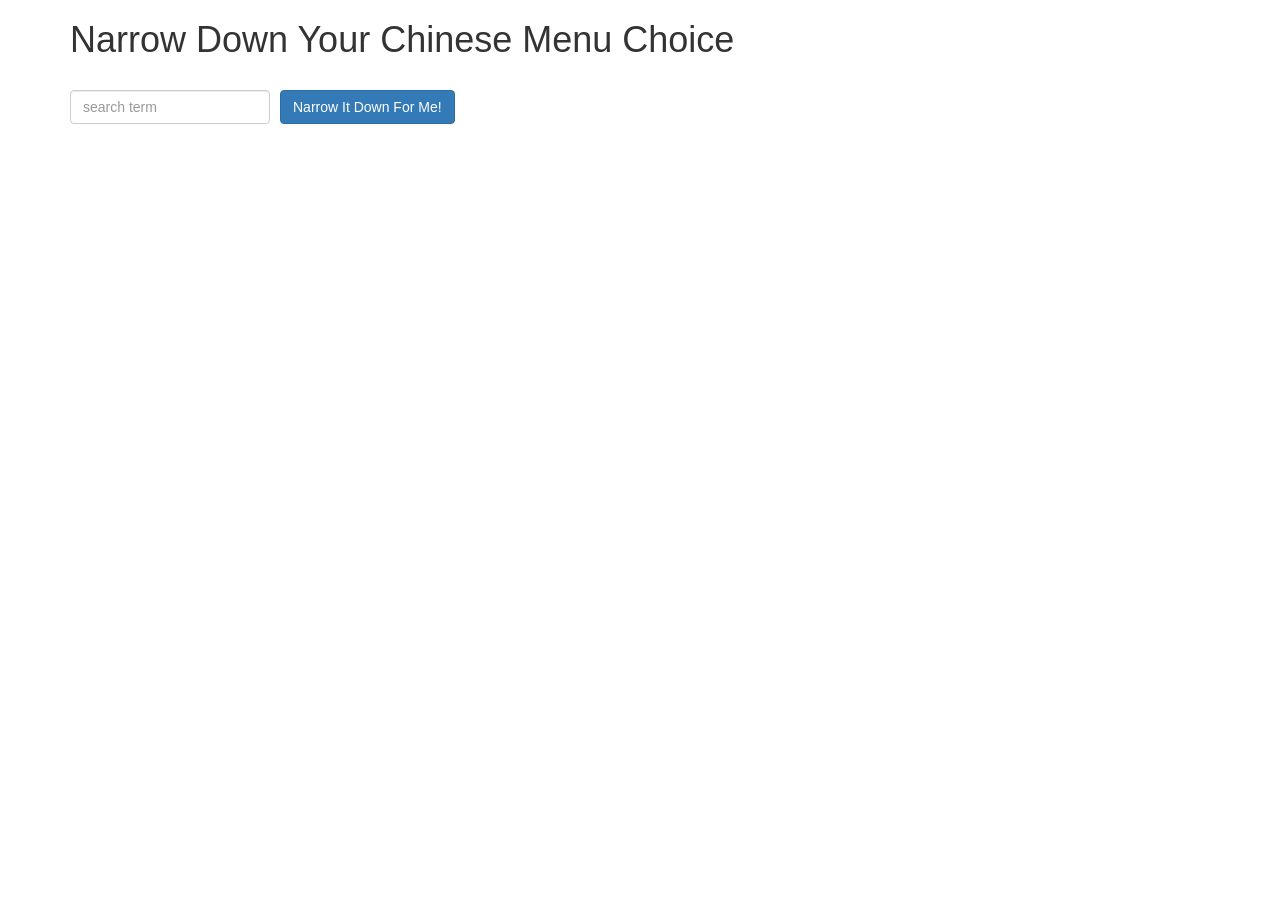
<file: assignment3/index.html>
<!doctype html>
<html lang="en" ng-app='MenuListFilter'>
  <head>
    <title>Narrow Down Your Menu Choice</title>
    <meta name="viewport" content="width=device-width, initial-scale=1">
    <link rel="stylesheet" href="styles/bootstrap.min.css">
    <link rel="stylesheet" href="styles/styles.css">
    <script src="javascript/angular.min.js"></script>
    <script src="javascript/app_.js"></script>

  </head>
<body>
   <div class="container" ng-controller="NarrowItDownController as contrl">
    <h1>Narrow Down Your Chinese Menu Choice</h1>

    <div class="form-group">
      <input type="text" placeholder="search term" class="form-control" ng-model="kWord">
    </div>
    <div class="form-group narrow-button">
      <button class="btn btn-primary" ng-click="contrl.search(kWord)">Narrow It Down For Me!</button>
    </div>

    <!-- found-items should be implemented as a component -->
    
    <found-items found-items="...." on-remove="...."></found-items>

    
   <div class="row">

  <!--  <ul>-->
  <div div class="col-md-12 col-sm-12 " >
      <menu-items items="contrl.getFilteredItems()" showMessage="contrl.isShowMessage()" on-remove="contrl.removeItem(index)"></menu-items>
  <!--  </ul>-->
  </div>
  </div>
  </div>

</body>
</html>
</file>
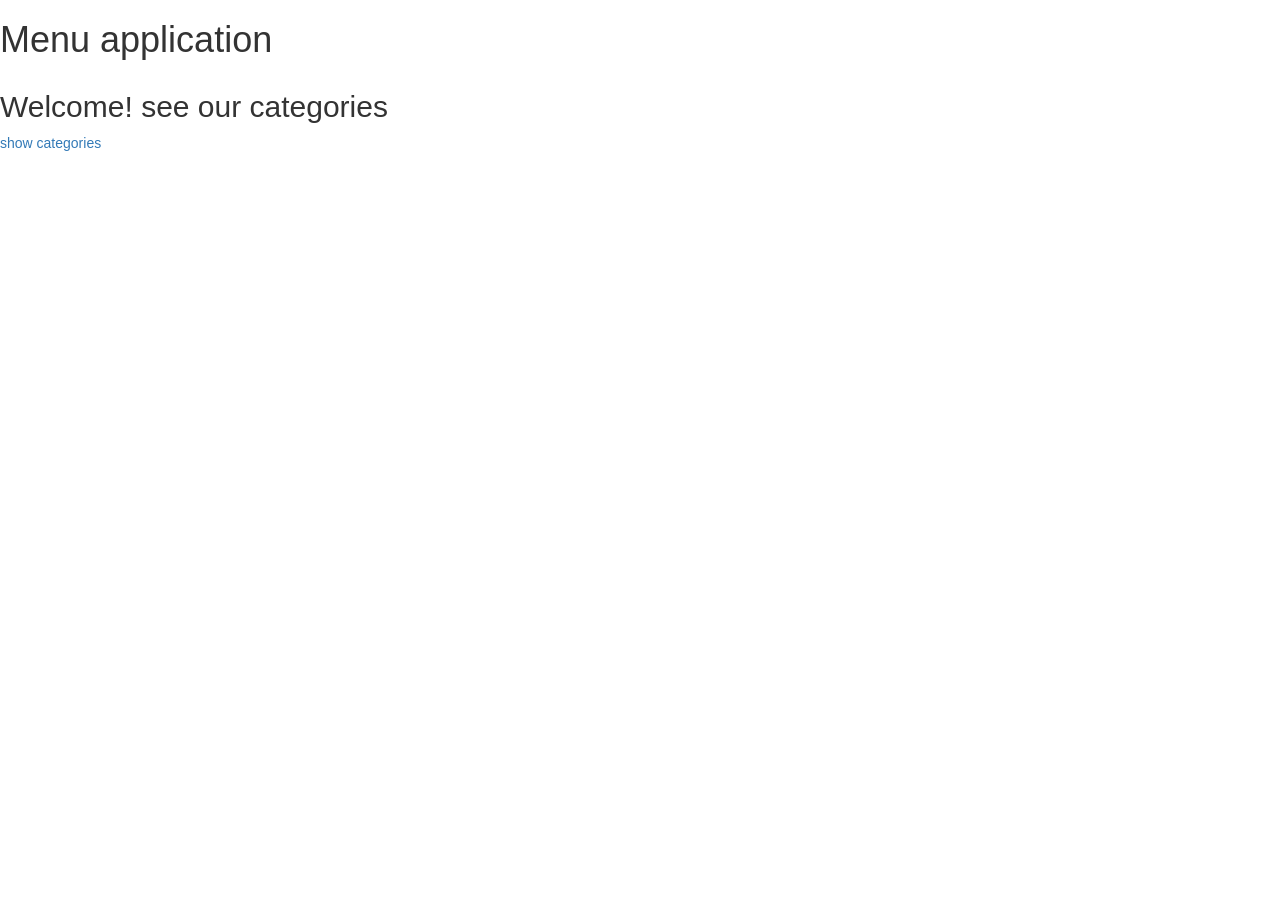
<file: assignment4/index.html>
<!doctype html>
<html lang="en" ng-app='MenuApp'>
  <head>
    <title>Narrow Down Your Menu Choice</title>
    <meta name="viewport" content="width=device-width, initial-scale=1">
    <link rel="stylesheet" href="styles/bootstrap.min.css">
    <link rel="stylesheet" href="styles/styles.css">
    <script src="javascript/angular.min.js"></script>
    <script src="javascript/angular-ui-router.min.js"></script>


    <script src="javascript/data.module.js"></script>
    <script src="javascript/menudata.service.js"></script>

  
   <script src="javascript/menuapp.module.js"></script>
    
    <script src="javascript/route.js"></script>
    <script src="javascript/app.js"></script>

    <script src="javascript/categories.component.js"></script>
    <script src="javascript/items.component.js"></script>
    <script src="javascript/itemController.js"></script>

    <script src="javascript/mainController.js"></script> 


  </head>
    <body>
        <h1> Menu application</h1>


         <!--<categories-component  categories="controller.getCategories()"></categories-component>!-->
         <ui-view></ui-view>


   </body>

</html>
</file>
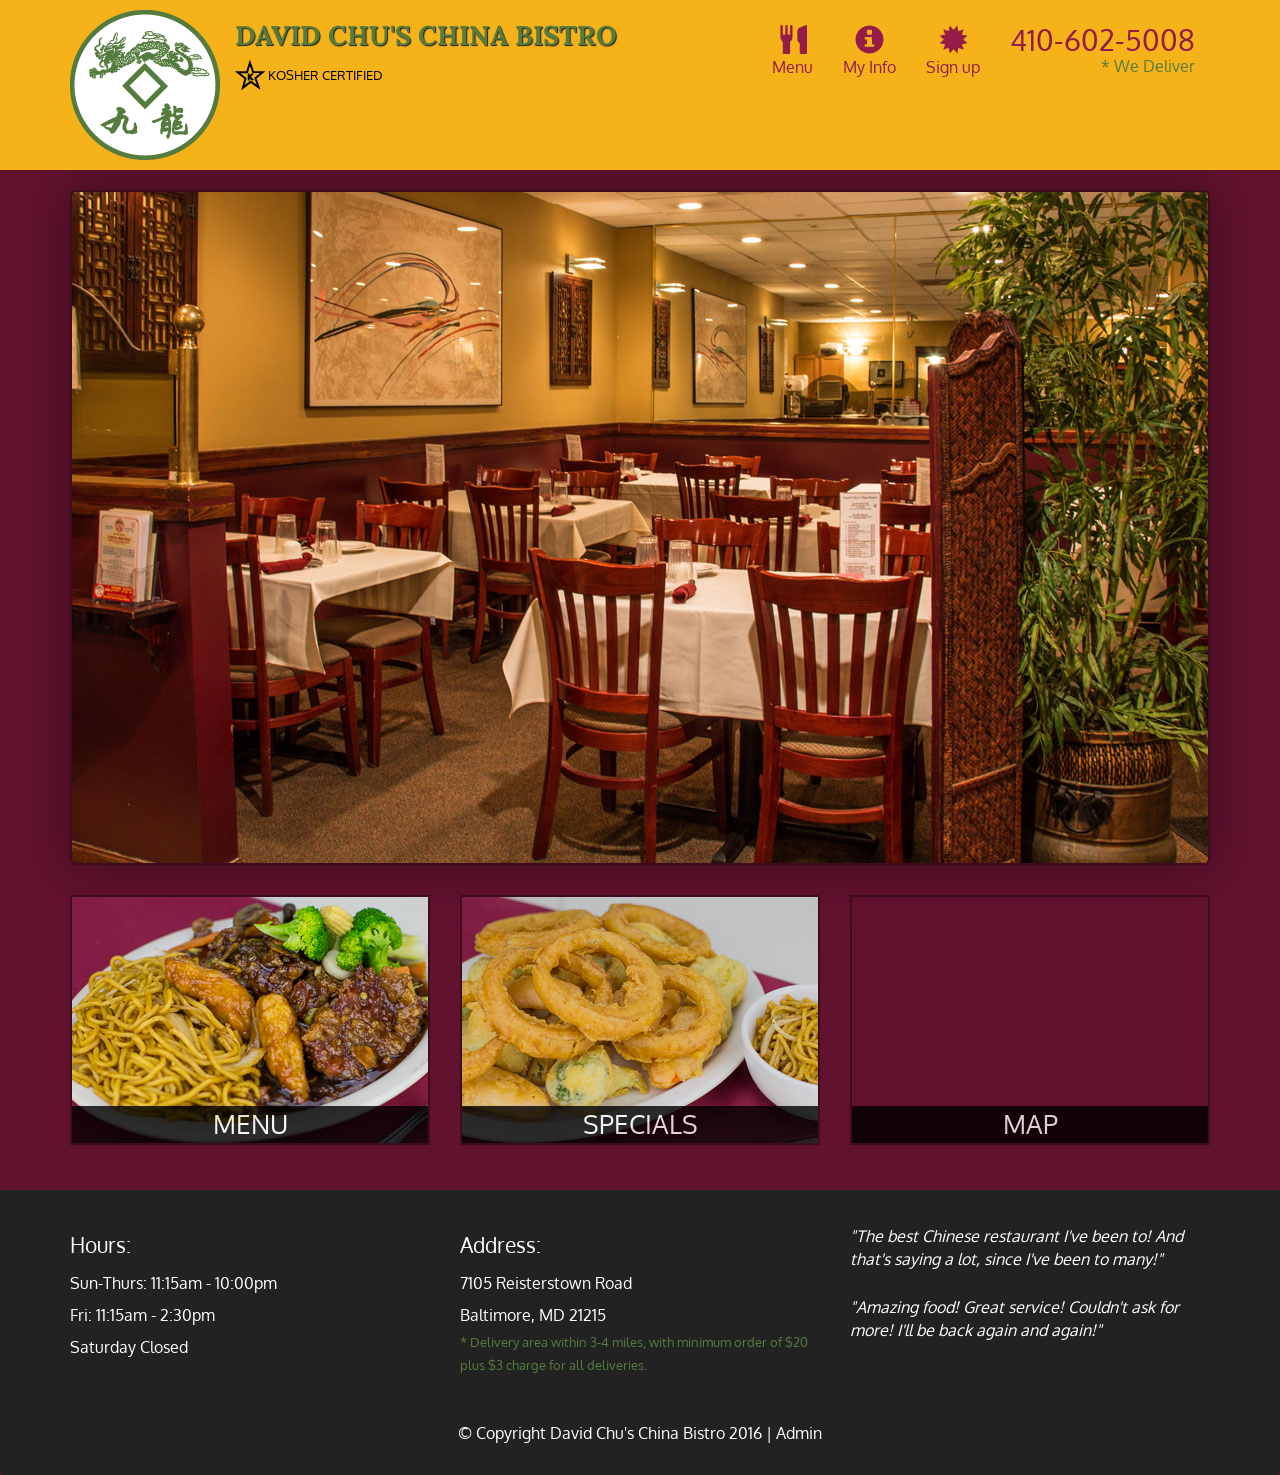
<file: assignment5/index.html>
<!DOCTYPE html>
<html lang="en">
  <head>
    <meta charset="utf-8">
    <meta http-equiv="X-UA-Compatible" content="IE=edge">
    <meta name="viewport" content="width=device-width, initial-scale=1">
    <title>David Chu's China Bistro</title>
    <link href='https://fonts.googleapis.com/css?family=Oxygen:400,300,700' rel='stylesheet' type='text/css'>
    <link href='https://fonts.googleapis.com/css?family=Lora' rel='stylesheet' type='text/css'>
    <link rel="stylesheet" href="css/bootstrap.min.css">
    <link rel="stylesheet" href="css/restaurant.css">
    <link rel="stylesheet" href="css/common.css">
  </head>
  <body ng-app="restaurant" ng-strict-di>

    <!-- Fixed position loading indicator -->
    <loading class="loading-indicator"></loading>

    <header>
      <nav id="header-nav" class="navbar navbar-default">
        <div class="container">
          <div class="navbar-header">
            <a href="index.html" class="pull-left visible-md visible-lg">
              <div id="logo-img" alt="Logo image"></div>
            </a>

            <div class="navbar-brand">
              <a href="index.html"><h1>David Chu's China Bistro</h1></a>
              <p>
              <img src="images/star-k-logo.png" alt="Kosher certification">
              <span>Kosher Certified</span>
              </p>
            </div>

            <button id="navbarToggle" type="button" class="navbar-toggle collapsed" data-toggle="collapse" data-target="#collapsable-nav" aria-expanded="false">
              <span class="sr-only">Toggle navigation</span>
              <span class="icon-bar"></span>
              <span class="icon-bar"></span>
              <span class="icon-bar"></span>
            </button>
          </div>

          <div id="collapsable-nav" class="collapse navbar-collapse">
            <ul id="nav-list" class="nav navbar-nav navbar-right">
              <li id="navHomeButton" class="visible-xs">
                <a href="index.html">
                  <span class="glyphicon glyphicon-home"></span> Home</a>
              </li>
              <li id="navMenuButton" ui-sref-active="active">
                <a ui-sref="public.menu">
                  <span class="glyphicon glyphicon-cutlery"></span><br class="hidden-xs"> Menu</a>
              </li>
              <li>
                <a ui-sref="public.personalinfo">
                  <span class="glyphicon glyphicon-info-sign"></span><br class="hidden-xs"> My Info</a>
              </li>
              <li>
                <a ui-sref="public.info">
                  <span class="glyphicon glyphicon-certificate"></span><br class="hidden-xs">Sign up</a>
              </li>
              <li id="phone" class="hidden-xs">
                <a href="tel:410-602-5008">
                  <span>410-602-5008</span></a><div>* We Deliver</div>
              </li>
            </ul><!-- #nav-list -->
          </div><!-- .collapse .navbar-collapse -->
        </div><!-- .container -->
      </nav><!-- #header-nav -->
    </header>

    <div id="call-btn" class="visible-xs">
      <a class="btn" href="tel:410-602-5008">
        <span class="glyphicon glyphicon-earphone"></span>
        410-602-5008
      </a>
    </div>
    <div id="xs-deliver" class="text-center visible-xs">* We Deliver</div>

    <ui-view>
      <div class="text-center initial-loading">
        <h2>Loading Site...</h2>
      </div>
    </ui-view>

    <footer class="panel-footer">
      <div class="container">
        <div class="row">
          <section id="hours" class="col-sm-4">
            <span>Hours:</span><br>
            Sun-Thurs: 11:15am - 10:00pm<br>
            Fri: 11:15am - 2:30pm<br>
            Saturday Closed
            <hr class="visible-xs">
          </section>
          <section id="address" class="col-sm-4">
            <span>Address:</span><br>
            7105 Reisterstown Road<br>
            Baltimore, MD 21215
            <p>* Delivery area within 3-4 miles, with minimum order of $20 plus $3 charge for all deliveries.</p>
            <hr class="visible-xs">
          </section>
          <section id="testimonials" class="col-sm-4">
            <p>"The best Chinese restaurant I've been to! And that's saying a lot, since I've been to many!"</p>
            <p>"Amazing food! Great service! Couldn't ask for more! I'll be back again and again!"</p>
          </section>
        </div>
        <div class="text-center">
          &copy; Copyright David Chu's China Bistro 2016 |
          <a ui-sref="admin.auth">Admin</a></div>
      </div>
    </footer>

    <!-- Libs -->
    <script src="lib/jquery-2.1.4.min.js"></script>
    <script src="lib/bootstrap.min.js"></script>
    <script src="lib/angular.min.js"></script>
    <script src="lib/angular-ui-router.min.js"></script>

    <!-- Main Restaurant Module -->
    <script src="src/restaurant.module.js"></script>

    <!-- Common Module -->
    <script src="src/common/common.module.js"></script>
    <script src="src/common/loading/loading.component.js"></script>
    <script src="src/common/loading/loading.interceptor.js"></script>
    <script src="src/common/menu.service.js"></script>
      <script src="src/common/userinfo.service.js"></script>
    <!-- Public Module -->
    <script src="src/public/public.module.js"></script>
    <script src="src/public/public.routes.js"></script>
    <script src="src/public/menu/menu.controller.js"></script>
    <script src="src/public/menu-category/menu-category.component.js"></script>
    <script src="src/public/menu-items/menu-items.controller.js"></script>
    <script src="src/public/menu-item/menu-item.component.js"></script>


    <script src="src/public/info/info.component.js"></script>

    <script src="src/public/info/personalinfo.component.js"></script>

    <!-- ADMIN SITE -->

    <!--Application files -->

  </body>

</html>
</file>
<file: assignment3/styles/styles.css>
h1 {
  margin-bottom: 30px;
}
input[type="text"] {
  width: 200px;
  float: left;
}
.narrow-button {
  float: left;
  margin-left: 10px;
}
.loader {
  display: none;
  margin-left: 5px;
  font-size: 10px;
  float: left;
  border-top: 1.1em solid rgba(147, 147, 147, 0.2);
  border-right: 1.1em solid rgba(147, 147, 147, 0.2);
  border-bottom: 1.1em solid rgba(147, 147, 147, 0.2);
  border-left: 1.1em solid #676767;
  -webkit-transform: translateZ(0);
  -ms-transform: translateZ(0);
  transform: translateZ(0);
  -webkit-animation: load8 1.1s infinite linear;
  animation: load8 1.1s infinite linear;
}
.loader,
.loader:after {
  border-radius: 50%;
  width: 3em;
  height: 3em;
}
@-webkit-keyframes load8 {
  0% {
    -webkit-transform: rotate(0deg);
    transform: rotate(0deg);
  }
  100% {
    -webkit-transform: rotate(360deg);
    transform: rotate(360deg);
  }
}
@keyframes load8 {
  0% {
    -webkit-transform: rotate(0deg);
    transform: rotate(0deg);
  }
  100% {
    -webkit-transform: rotate(360deg);
    transform: rotate(360deg);
  }
}
</file>
<file: assignment4/styles/styles.css>
h1 {
  margin-bottom: 30px;
}
input[type="text"] {
  width: 200px;
  float: left;
}
.narrow-button {
  float: left;
  margin-left: 10px;
}
.loader {
  display: none;
  margin-left: 5px;
  font-size: 10px;
  float: left;
  border-top: 1.1em solid rgba(147, 147, 147, 0.2);
  border-right: 1.1em solid rgba(147, 147, 147, 0.2);
  border-bottom: 1.1em solid rgba(147, 147, 147, 0.2);
  border-left: 1.1em solid #676767;
  -webkit-transform: translateZ(0);
  -ms-transform: translateZ(0);
  transform: translateZ(0);
  -webkit-animation: load8 1.1s infinite linear;
  animation: load8 1.1s infinite linear;
}
.loader,
.loader:after {
  border-radius: 50%;
  width: 3em;
  height: 3em;
}
@-webkit-keyframes load8 {
  0% {
    -webkit-transform: rotate(0deg);
    transform: rotate(0deg);
  }
  100% {
    -webkit-transform: rotate(360deg);
    transform: rotate(360deg);
  }
}
@keyframes load8 {
  0% {
    -webkit-transform: rotate(0deg);
    transform: rotate(0deg);
  }
  100% {
    -webkit-transform: rotate(360deg);
    transform: rotate(360deg);
  }
}
</file>
<file: assignment5/css/restaurant.css>
body {
  font-size: 16px;
  color: #fff;
  background-color: #61122f;
  font-family: 'Oxygen', sans-serif;
}

.initial-loading {
  margin-top: 60px;
}

/** HEADER **/
#header-nav {
  background-color: #f6b319;
  border-radius: 0;
  border: 0;
}

#logo-img {
  background: url('../images/restaurant-logo_large.png') no-repeat;
  width: 150px;
  height: 150px;
  margin: 10px 15px 10px 0;
}

.navbar-brand {
  padding-top: 25px;
}
.navbar-brand h1 { /* Restaurant name */
  font-family: 'Lora', serif;
  color: #557c3e;
  font-size: 1.5em;
  text-transform: uppercase;
  font-weight: bold;
  text-shadow: 1px 1px 1px #222;
  margin-top: 0;
  margin-bottom: 0;
  line-height: .75;
}
.navbar-brand a:hover, .navbar-brand a:focus {
  text-decoration: none;
}
.navbar-brand p { /* Kosher cert */
  color: #000;
  text-transform: uppercase;
  font-size: .7em;
  margin-top: 15px;
}
.navbar-brand p span { /* Star-K */
  vertical-align: middle;
}

#nav-list {
  margin-top: 10px;
}
#nav-list a {
  color: #951C49;
  text-align: center;
}
#nav-list a:hover {
  background: #E7E7E7;
}
#nav-list a span {
  font-size: 1.8em;
}

#phone {
  margin-top: 5px;
}
#phone a { /* Phone number */
  text-align: right;
  padding-bottom: 0;
}
#phone div { /* We Deliver */
  color: #557c3e;
  text-align: right;
  padding-right: 15px;
}

.navbar-header button.navbar-toggle, .navbar-header .icon-bar {
  border: 1px solid #61122f;
}
.navbar-header button.navbar-toggle {
  clear: both;
  margin-top: -30px;
}
/* END HEADER */

/* FOOTER */
.panel-footer {
  margin-top: 30px;
  padding-top: 35px;
  padding-bottom: 30px;
  background-color: #222;
  border-top: 0;
}
.panel-footer div.row {
  margin-bottom: 35px;
}
#hours, #address {
  line-height: 2;
}
#hours > span, #address > span {
  font-size: 1.3em;
}
#address p {
  color: #557c3e;
  font-size: .8em;
  line-height: 1.8;
}
#testimonials {
  font-style: italic;
}
#testimonials p:nth-child(2) {
  margin-top: 25px;
}
a[ui-sref="admin.auth"] {
  color: #fff;
}
/* END FOOTER */

/********** Medium devices only **********/
@media (min-width: 992px) and (max-width: 1199px) {
  /* Header */
  #logo-img {
    background: url('../images/restaurant-logo_medium.png') no-repeat;
    width: 100px;
    height: 100px;
    margin: 5px 5px 5px 0;
  }
  /* End Header */
}


/********** Extra small devices only **********/
@media (max-width: 767px) {
  /* Header */
  .navbar-brand {
    padding-top: 10px;
    height: 80px;
  }
  .navbar-brand h1 { /* Restaurant name */
    padding-top: 10px;
    font-size: 5vw; /* 1vw = 1% of viewport width */
  }
  .navbar-brand p { /* Kosher cert */
    font-size: .6em;
    margin-top: 12px;
  }
  .navbar-brand p img { /* Star-K */
    height: 20px;
  }

  #collapsable-nav a { /* Collapsed nav menu text */
    font-size: 1.2em;
  }
  #collapsable-nav a span { /* Collapsed nav menu glyph */
    font-size: 1em;
    margin-right: 5px;
  }

  #call-btn > a {
    font-size: 1.5em;
    display: block;
    margin: 0 20px;
    padding: 10px;
    border: 2px solid #fff;
    background-color: #f6b319;
    color: #951c49;
  }
  #xs-deliver {
    margin-top: 5px;
    font-size: .7em;
    letter-spacing: .1em;
    text-transform: uppercase;
  }
  /* End Header */

  /* Footer */
  .panel-footer section {
    margin-bottom: 30px;
    text-align: center;
  }
  .panel-footer section:nth-child(3) {
    margin-bottom: 0; /* margin already exists on the whole row */
  }
  .panel-footer section hr {
    width: 50%;
  }
  /* End Footer */
}


/********** Super extra small devices Only :-) (e.g., iPhone 4) **********/
@media (max-width: 479px) {
  /* Header */
  .navbar-brand h1 { /* Restaurant name */
    padding-top: 5px;
    font-size: 6vw;
  }
  /* End Header */
}

input[type="button"]:disabled {
    color: #dddddd;
}
</file>
<file: assignment5/css/common.css>
.loading-indicator {
    display: block;
    width: 70px;
    position: fixed;
    left: 0;
    right: 0;
    margin: 0 auto;
    top: 40%;
    z-index: 100;
    background-color: #FFF;
}

.loading-indicator img {
    width: 70px;
    background-color: #FFF;
}

.ui-view-placeholder {
    margin-top: 60px;
}
</file>
